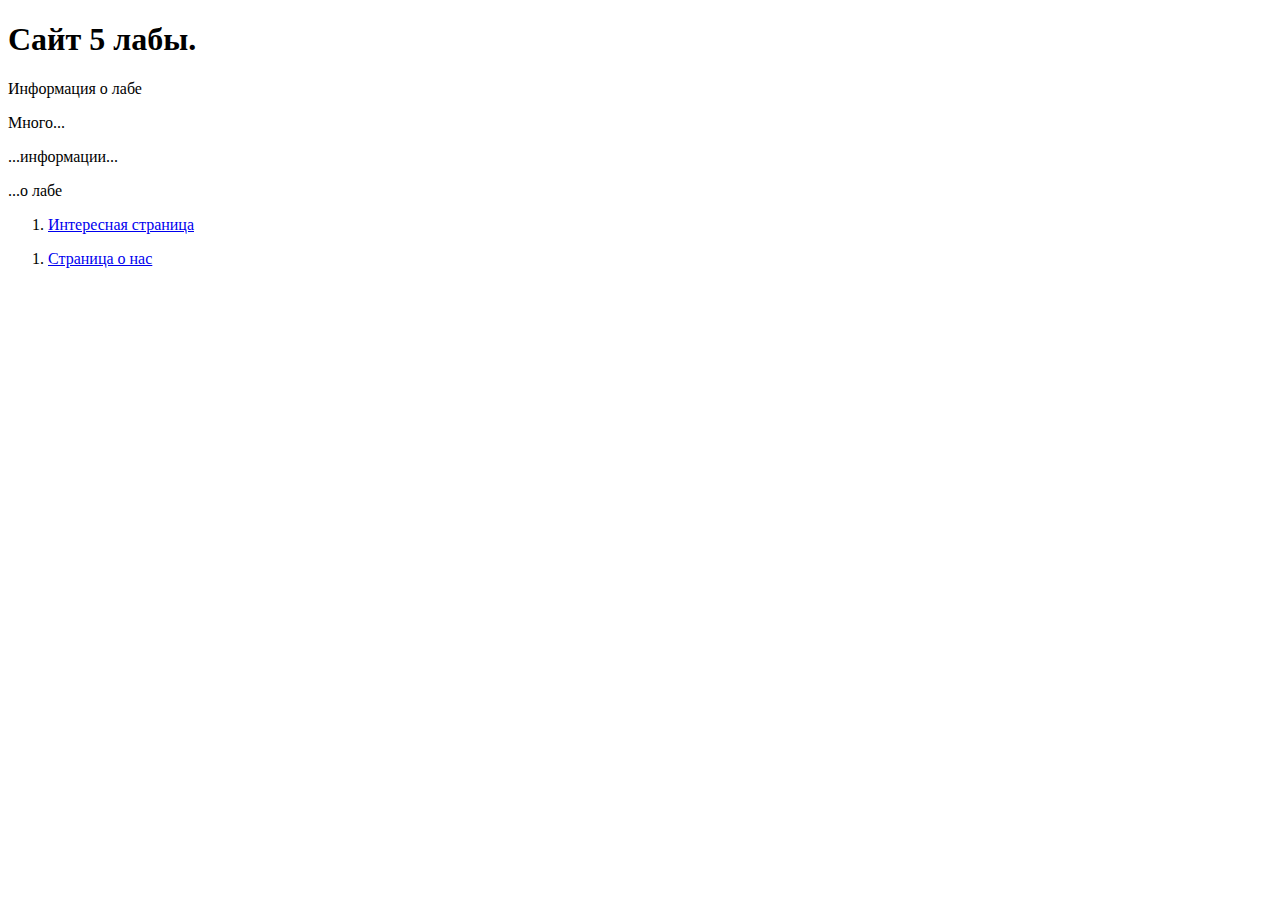
<file: lab5/index.html>
<!DOCTYPE html>
<html lang="en">
<head>
    <meta charset="UTF-8">
    <meta name="viewport" content="width=device-width, initial-scale=1.0">
    <title>LR5</title>
</head>
<body>
    <div class="main">
        <h1>Сайт 5 лабы.</h1>
        <p>Информация о лабе</p>
        <p>Много...</p>
        <p>...информации...</p>
        <p>...о лабе</p>
    </div>
    <div class="lists-hrefs">
        <ol>
            <li><a href="base.html">Интересная страница</a></li>
        </ol>
        <ol>
            <li><a href="about.html">Страница о нас</a></li>
        </ol>
    </div>
</body>
</html>
</file>
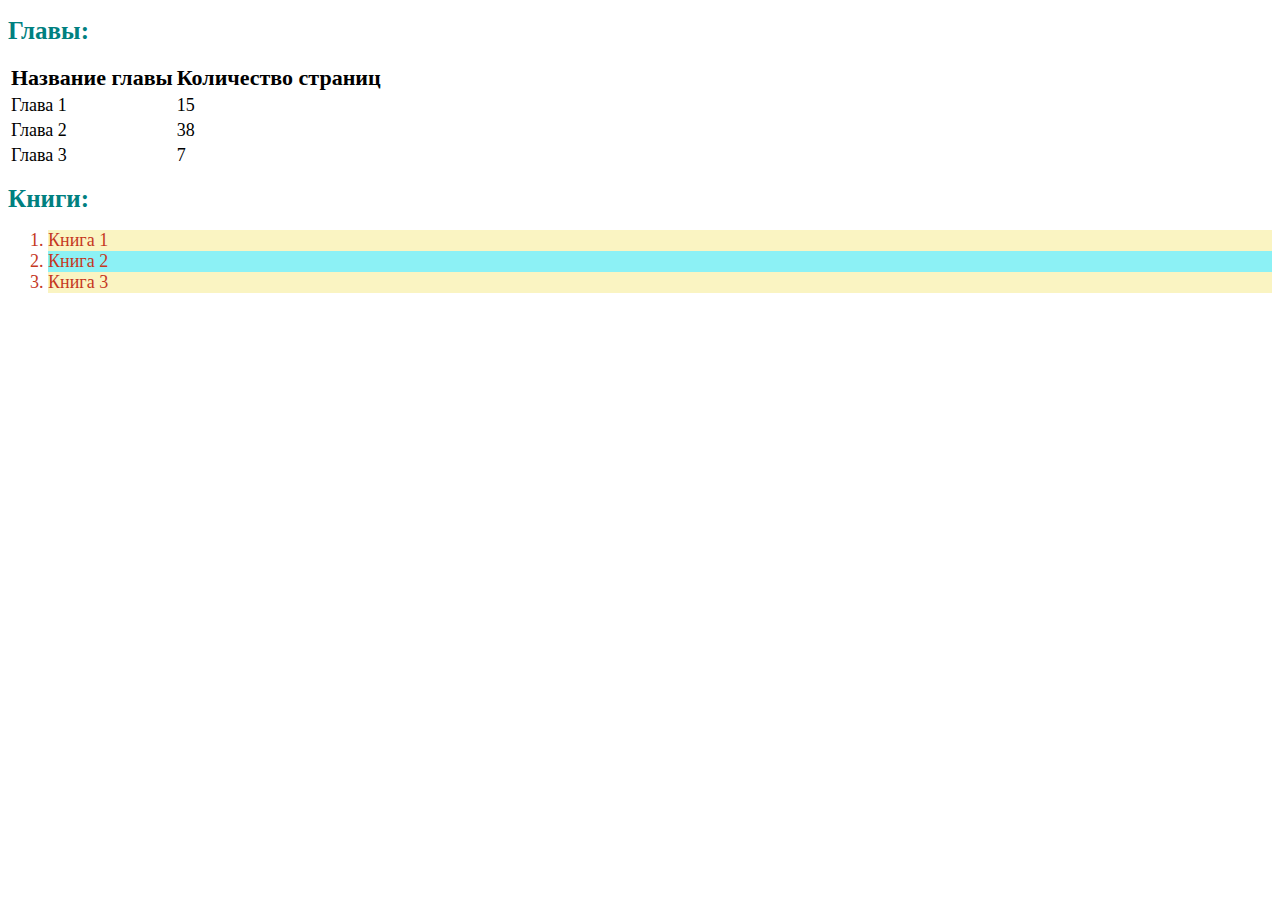
<file: RK2/index.html>
<!DOCTYPE html>
<html lang="en">
<head>
    <meta charset="UTF-8">
    <meta name="viewport" content="width=device-width, initial-scale=1.0">
    <title>ИУ5-53 Шамаилов М. Т. РК2</title>
    <link rel="stylesheet" href="main.css">
</head>
<body>
    <div class="main">
        <h1>Главы:</h1>
        <table class="books-table">
            <tr>
                <th>Название главы</th>
                <th>Количество страниц</th>
            </tr>
            <tr>
                <td>Глава 1</td>
                <td>15</td>
            </tr>
            <tr>
                <td>Глава 2</td>
                <td>38</td>
            </tr>
            <tr>
                <td>Глава 3</td>
                <td>7</td>
            </tr>
        </table>
        <h1>Книги:</h1>
        <ol class="chapter-list">
            <li id="1" style="background-color: rgb(250, 244, 194);">Книга 1</li>
            <li id="2" style="background-color: rgb(140, 241, 245);">Книга 2</li>
            <li id="3" style="background-color: rgb(250, 244, 194);">Книга 3</li>
        </ol>
    </div>
</body>
</html>
</file>
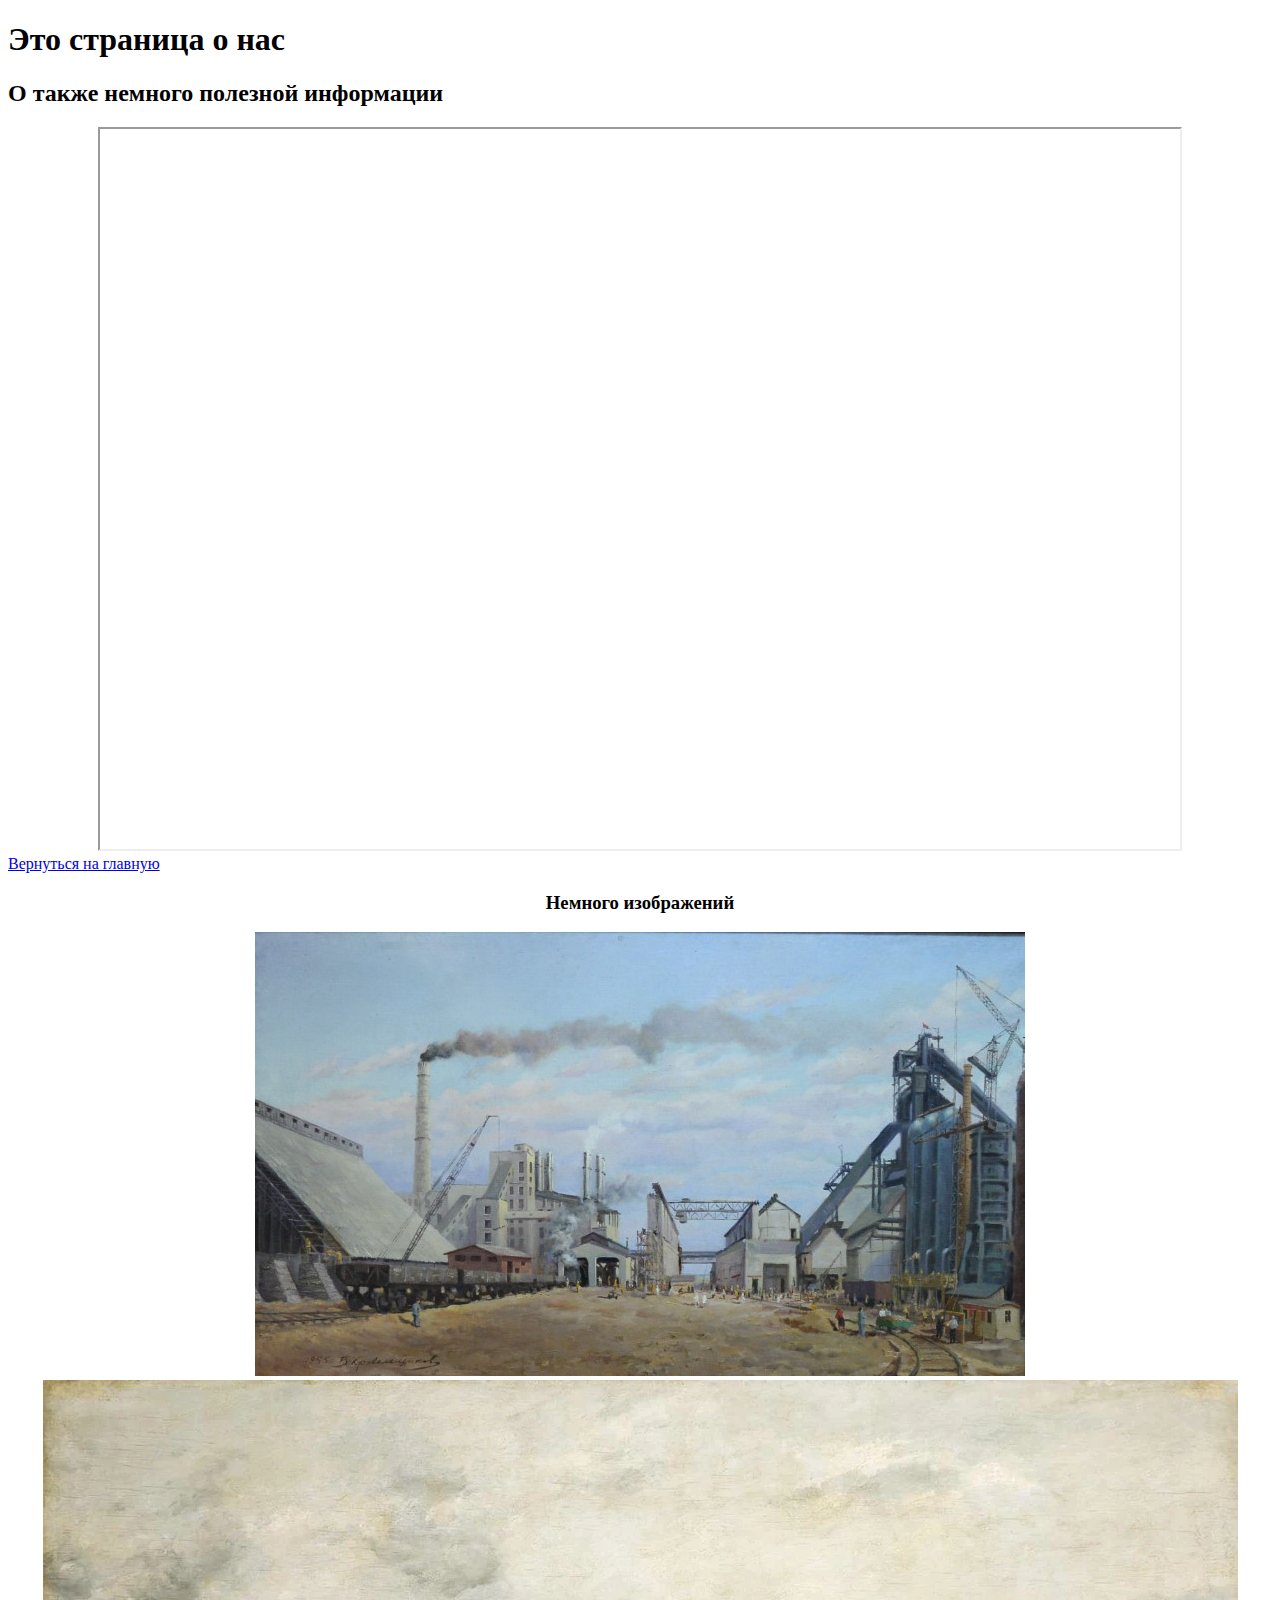
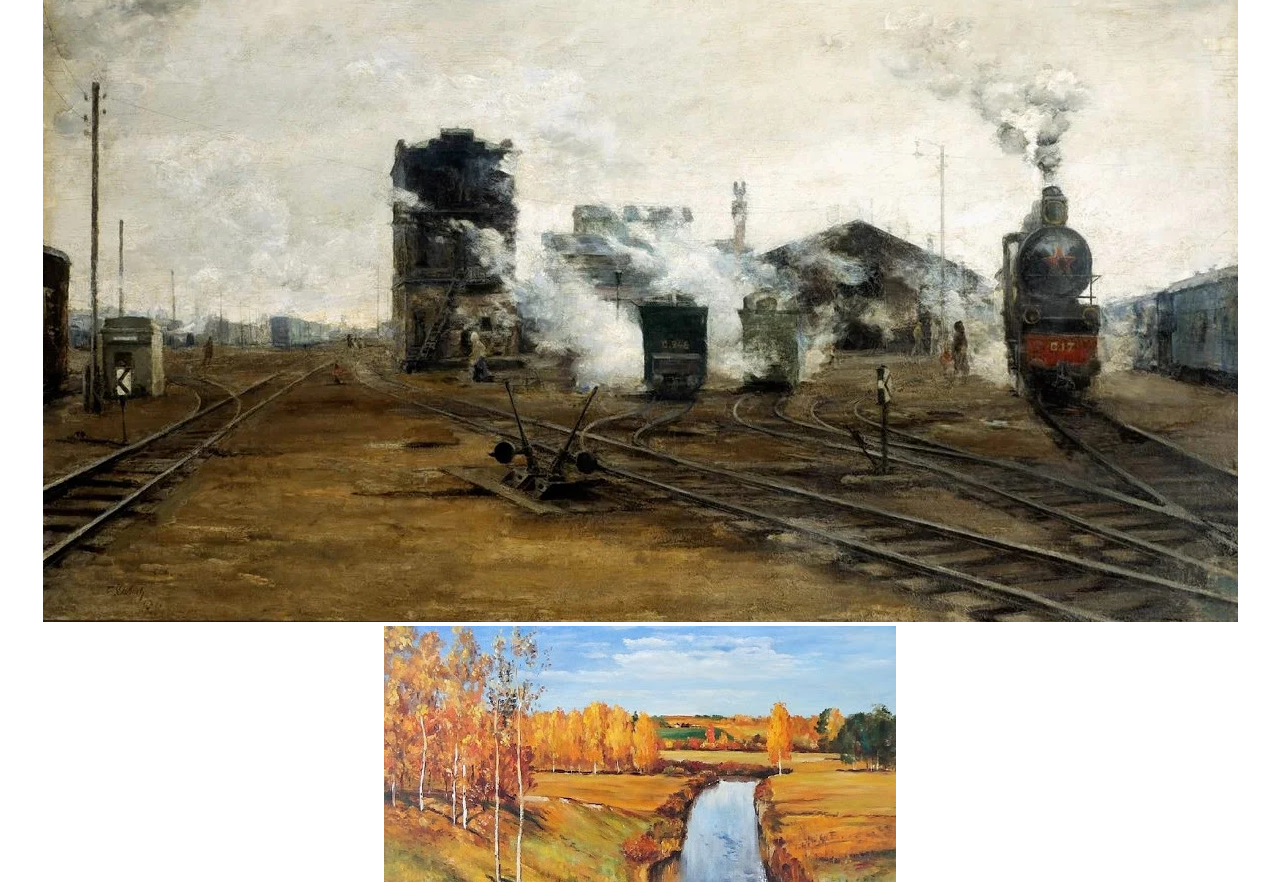
<file: lab5/about.html>
<!DOCTYPE html>
<html lang="en">
<head>
    <meta charset="UTF-8">
    <meta name="viewport" content="width=device-width, initial-scale=1.0">
    <title>Страница о нас</title>
</head>
<body>
    <div class="about-main">
        <h1>Это страница о нас</h1>
        <h2>О также немного полезной информации</h2>
        <div align=center>
            <iframe src="https://ru.wikipedia.org/wiki/Корневой_годограф" frameborder="1" width="1080" height="720"></iframe>
        </div>
        <a href="index.html">Вернуться на главную</a>
        <div align=center>


            <!-- картинки -->

            <h3>Немного изображений</h3>
            <img src="img/1.jpg">
            <img src="img/2.jpg">
            <img src="img/3.jpg">
        </div>
    </div>
</body>
</html>
</file>
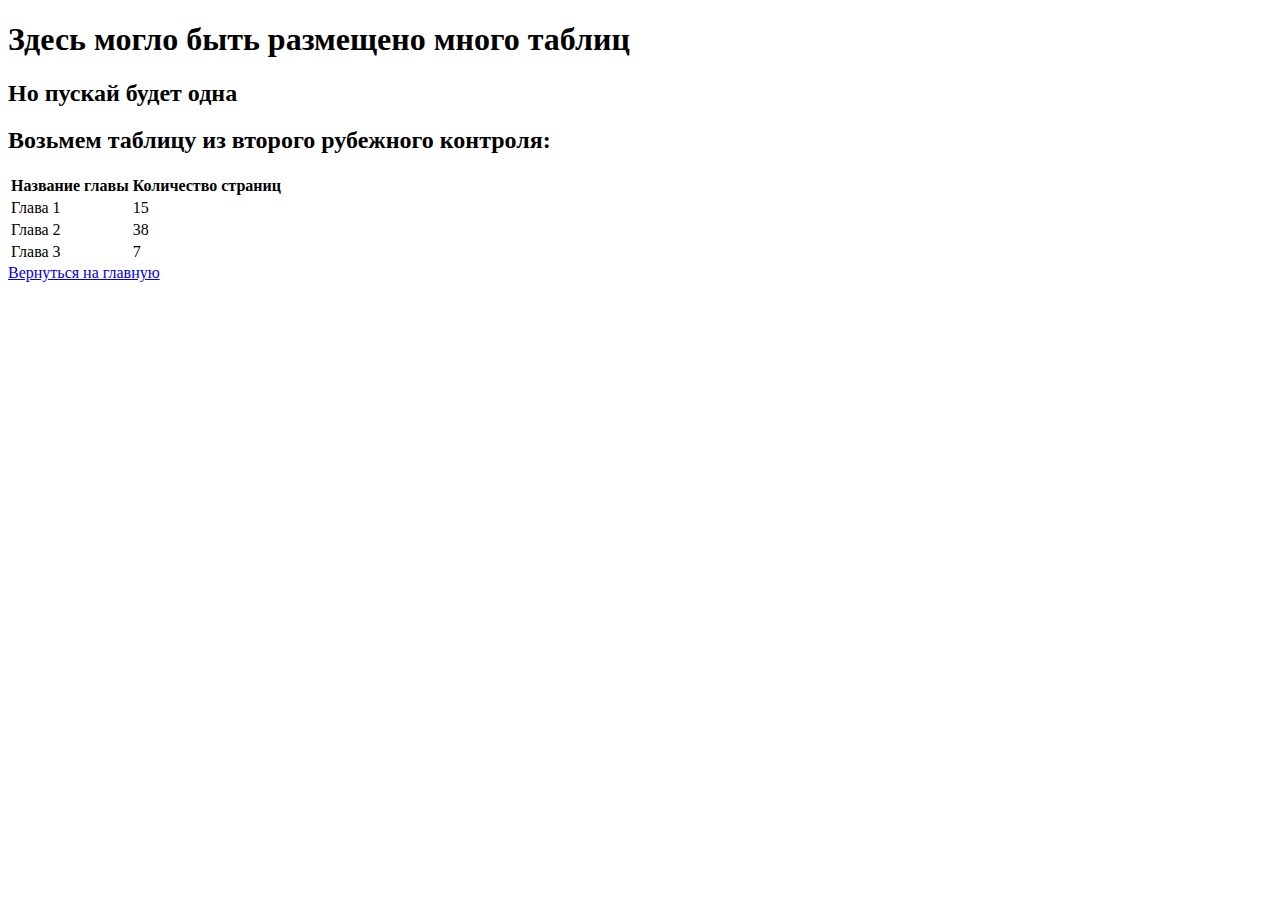
<file: lab5/base.html>
<!DOCTYPE html>
<html lang="en">
<head>
    <meta charset="UTF-8">
    <meta name="viewport" content="width=device-width, initial-scale=1.0">
    <title>Полезная страница</title>
</head>
<body>
    <div class="main">
        <h1>Здесь могло быть размещено много таблиц</h1>
        <h2>Но пускай будет одна</h2>
        <h2>Возьмем таблицу из второго рубежного контроля: </h2>
    </div>
    <div class="table-display">
        <table class="books-table">
            <tr>
                <th>Название главы</th>
                <th>Количество страниц</th>
            </tr>
            <tr>
                <td>Глава 1</td>
                <td>15</td>
            </tr>
            <tr>
                <td>Глава 2</td>
                <td>38</td>
            </tr>
            <tr>
                <td>Глава 3</td>
                <td>7</td>
            </tr>
        </table>
        <a href="index.html">Вернуться на главную</a>
    </div>
</body>
</html>
</file>
<file: RK2/main.css>
.books-table {
    border: none;
}

.chapter-list li {
    font-family: Impact;
    color: rgb(197, 56, 31);
    font-size: 18px;
}

.chapter-list li:hover {
    opacity: 75%;
    cursor: pointer;
    color: #874be7;
    font-size: 19px;
}

.main h1 {
    font-size: 25px;
    color: teal;
    font-family: Calibri;
}

.main th {
    font-family: Calibri;
    font-size: 22px;
}

.main td {
    font-family: Calibri;
    font-size: 18px;
}
</file>
